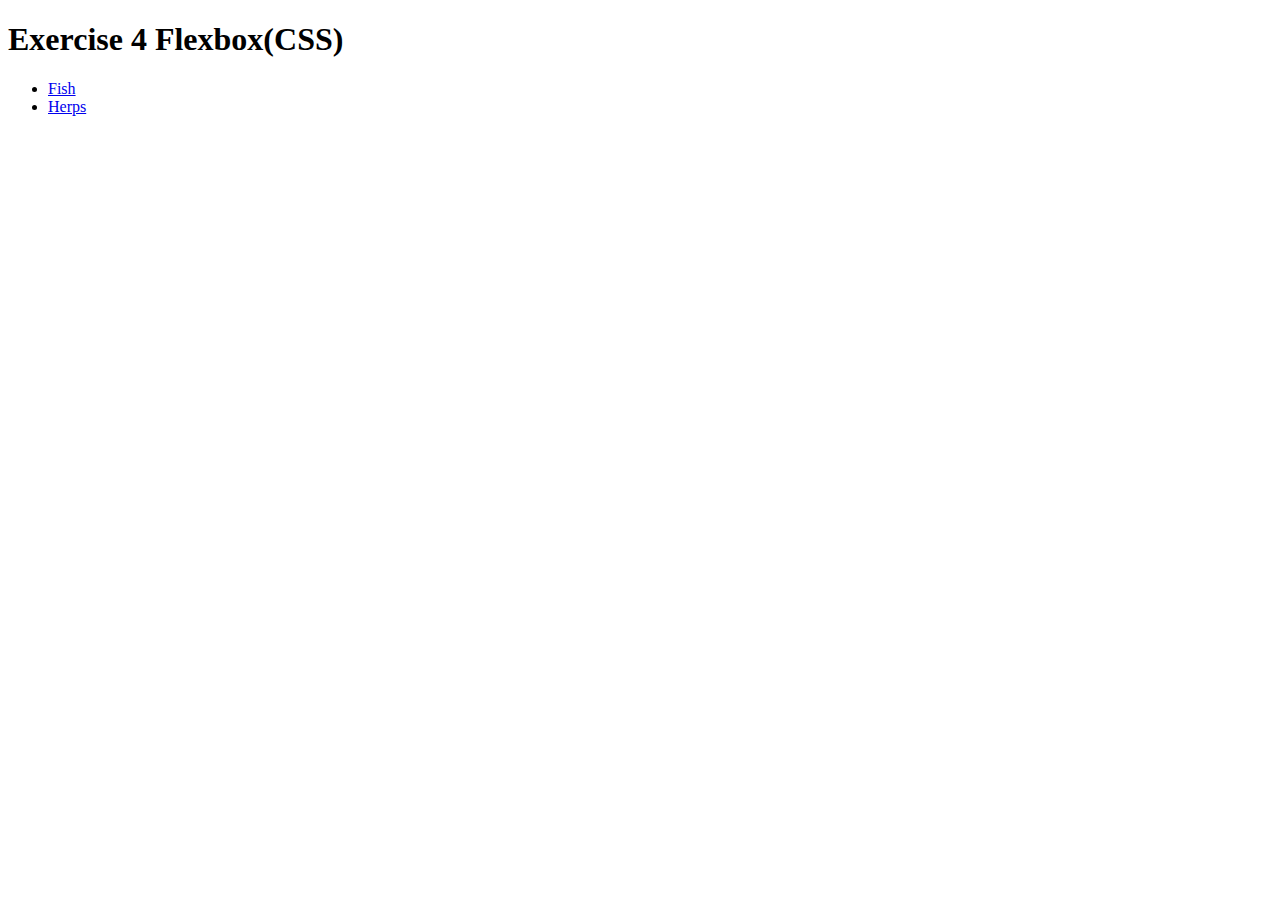
<file: index.html>
<!DOCTYPE html>
<html lang="en">
    <head>
        <meta charset="UTF-8">
        <meta name="viewport" content="width=device-width, initial-scale=1.0">
        <title>CSS Exercise 4 Flexbox</title>
    </head>

    <body>
        <h1>Exercise 4 Flexbox(CSS)</h1>
        <ul>
            <li>
                <a href="fish.html">Fish</a>
            </li>
            <li>
                <a href="herps.html">Herps</a>
            </li>
        </ul>
    </body>
</html>
</file>
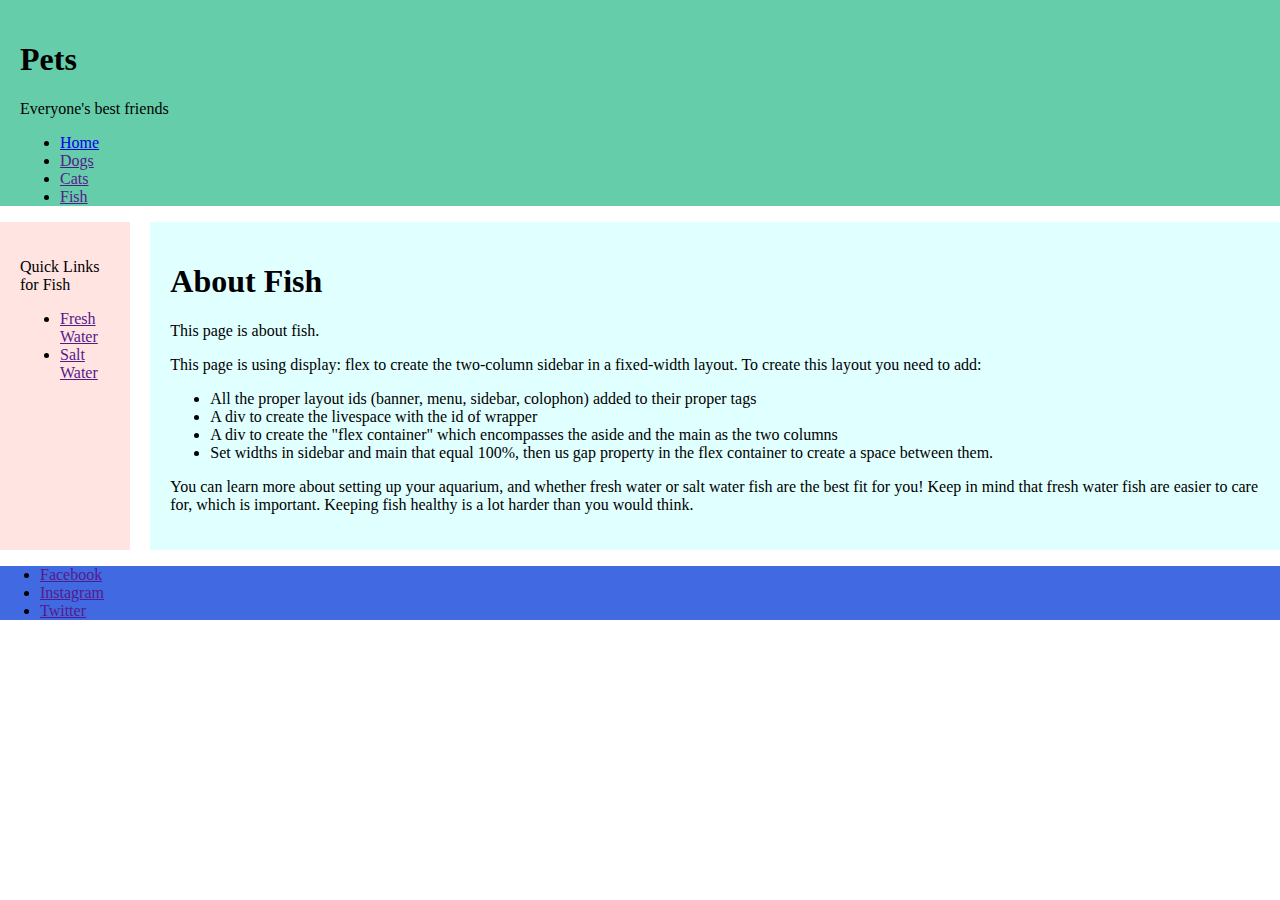
<file: fish.html>
<!DOCTYPE html>
<html lang="en">
    <head>
        <meta charset="UTF-8">
        <meta name="viewport" content="width=device-width, initial-scale=1.0">
        <title>Fish Flexbox</title>
        <link href="fish.css" rel="stylesheet" type="text/css">
    </head>

    <body>
        <header class="header">
        <h1>Pets</h1>
        <p>Everyone's best friends</p>
        <ul class="main-nav">
            <li>
                <a href="index.html">Home</a>
            </li>
            <li>
                <a href="">Dogs</a>
            </li>
            <li>
                <a href="">Cats</a>
            </li>
            <li>
                <a href="">Fish</a>
            </li>
        </ul>
        </header>
        <div class="main-content">
        <aside class="side-nav">
            <p>Quick Links for Fish</p>
            <ul>
                <li>
                    <a href="">Fresh Water</a>
                </li>
                <li>
                    <a href="">Salt Water</a>
                </li>
            </ul>
        </aside>

        <main class="main">
            <h1>About Fish</h1>
            <p>This page is about fish.</p>
            <p>This page is using display: flex to create the two-column sidebar in a fixed-width layout. To create this layout you need to add:</p>
            <ul>
                <li>All the proper layout ids (banner, menu, sidebar, colophon) added to their proper tags</li>
                <li>A div to create the livespace with the id of wrapper</li>
                <li>A div to create the "flex container" which encompasses the aside and the main as the two columns</li>
                <li>Set widths in sidebar and main that equal 100%, then us gap property in the flex container to create a space between them.</li>
            </ul>
            <p>You can learn more about setting up your aquarium, and whether fresh water or salt water fish are the best fit for you! Keep in mind that fresh water fish are easier to care for, which is important. Keeping fish healthy is a lot harder than you would think.</p>
        </main>
        </div>

        <footer class="footer">
        <div class="footer-content">
            <ul>
                <li>
                    <a href="">Facebook</a>
                </li>
                <li>
                    <a href="">Instagram</a>
                </li>
                <li>
                    <a href="">Twitter</a>
                </li>
            </ul>
        </div>
        </footer>
    </body>
</html>
</file>
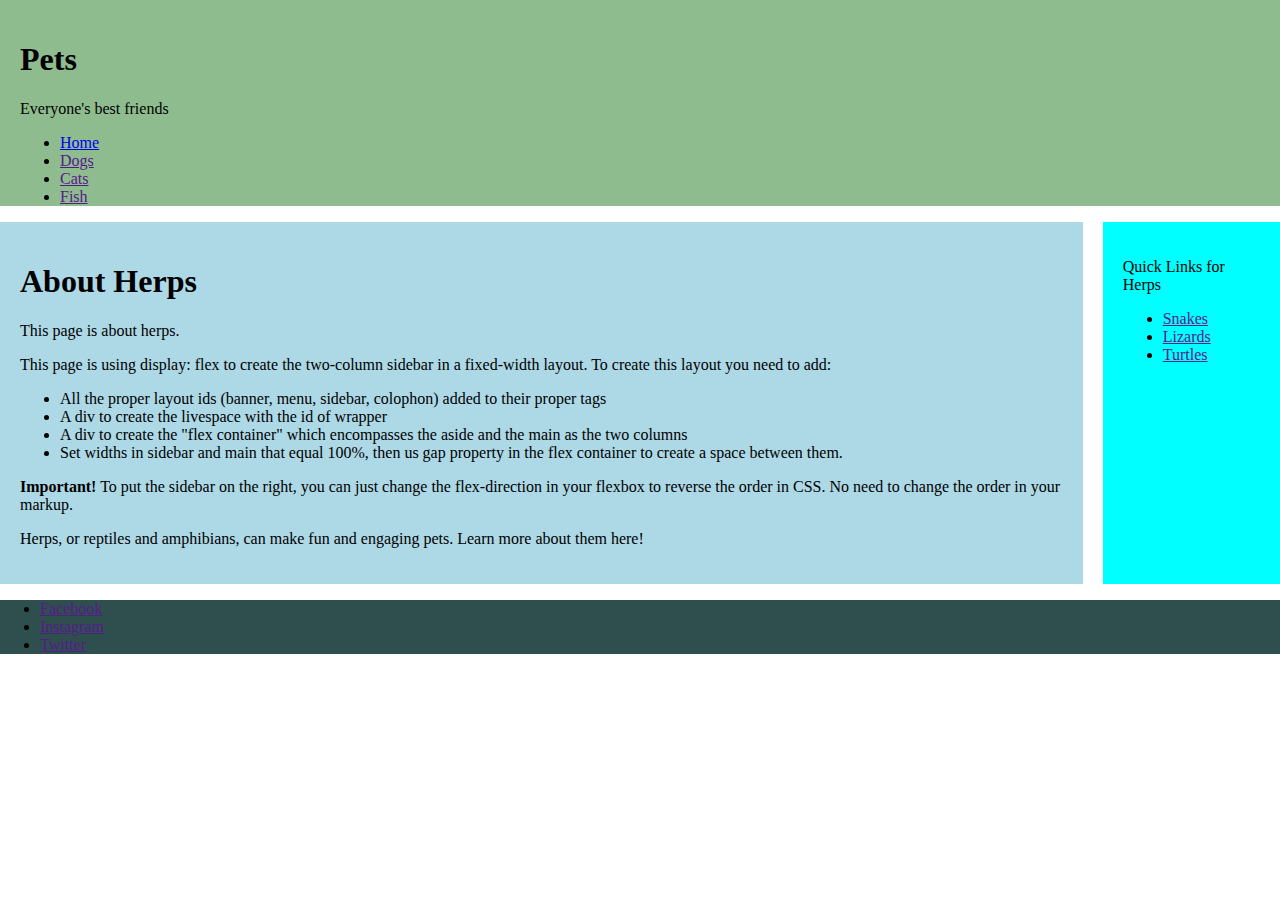
<file: herps.html>
<!DOCTYPE html>
<html lang="en">
    <head>
        <meta charset="UTF-8">
        <meta name="viewport" content="width=device-width, initial-scale=1.0">
        <title>Herps Flexbox</title>
        <link href="herps.css" rel="stylesheet" type="text/css">
    </head>

    <body>
        <header class="header">
        <h1>Pets</h1>
        <p>Everyone's best friends</p>
        <ul class="main-nav">
            <li>
                <a href="index.html">Home</a>
            </li>
            <li>
                <a href="">Dogs</a>
            </li>
            <li>
                <a href="">Cats</a>
            </li>
            <li>
                <a href="">Fish</a>
            </li>
        </ul>
        </header>
        <div class="main-content">
        <aside class="side-nav">
            <p>Quick Links for Herps</p>
            <ul>
                <li>
                    <a href="">Snakes</a>
                </li>
                <li>
                    <a href="">Lizards</a>
                </li>
                <li>
                    <a href="">Turtles</a>
                </li>
            </ul>
        </aside>

        <main class="main">
            <h1>About Herps</h1>
            <p>This page is about herps.</p>
            <p>This page is using display: flex to create the two-column sidebar in a fixed-width layout. To create this layout you need to add:</p>
            <ul>
                <li>All the proper layout ids (banner, menu, sidebar, colophon) added to their proper tags</li>
                <li>A div to create the livespace with the id of wrapper</li>
                <li>A div to create the "flex container" which encompasses the aside and the main as the two columns</li>
                <li>Set widths in sidebar and main that equal 100%, then us gap property in the flex container to create a space between them.</li>
            </ul>
            <p><strong>Important!</strong> To put the sidebar on the right, you can just change the flex-direction in your flexbox to reverse the order in CSS. No need to change the order in your markup.</p>
            <p>Herps, or reptiles and amphibians, can make fun and engaging pets. Learn more about them here!</p>
        </main>
        </div>

        <footer class="footer">
        <div class="footer-content">
            <ul>
                <li>
                    <a href="">Facebook</a>
                </li>
                <li>
                    <a href="">Instagram</a>
                </li>
                <li>
                    <a href="">Twitter</a>
                </li>
            </ul>
        </div>
        </footer>
    </body>
</html>
</file>
<file: fish.css>
.header {
background-color: mediumaquamarine;
padding: 20px;
padding-bottom: 0;
margin-bottom: 0;
}

.main-content {
display: flex;
}

.main {
padding: 20px;
background-color: lightcyan;
}

.side-nav {
padding: 20px;
background-color: mistyrose;
margin-right: 20px;
}

body {
margin: 0;
}

.footer {
background-color: royalblue;
}
</file>
<file: herps.css>
.header {
background-color: darkseagreen;
padding: 20px;
padding-bottom: 0;
margin-bottom: 0;
}

.main-content {
display: flex;
flex-direction: row-reverse;
justify-content: left;
}

.main {
background-color: lightblue;
padding: 20px;
}

.side-nav {
padding: 20px;
background-color: aqua;
margin-left: 20px;
}

body {
margin: 0;
}

.footer {
background-color: darkslategray;
}
</file>
